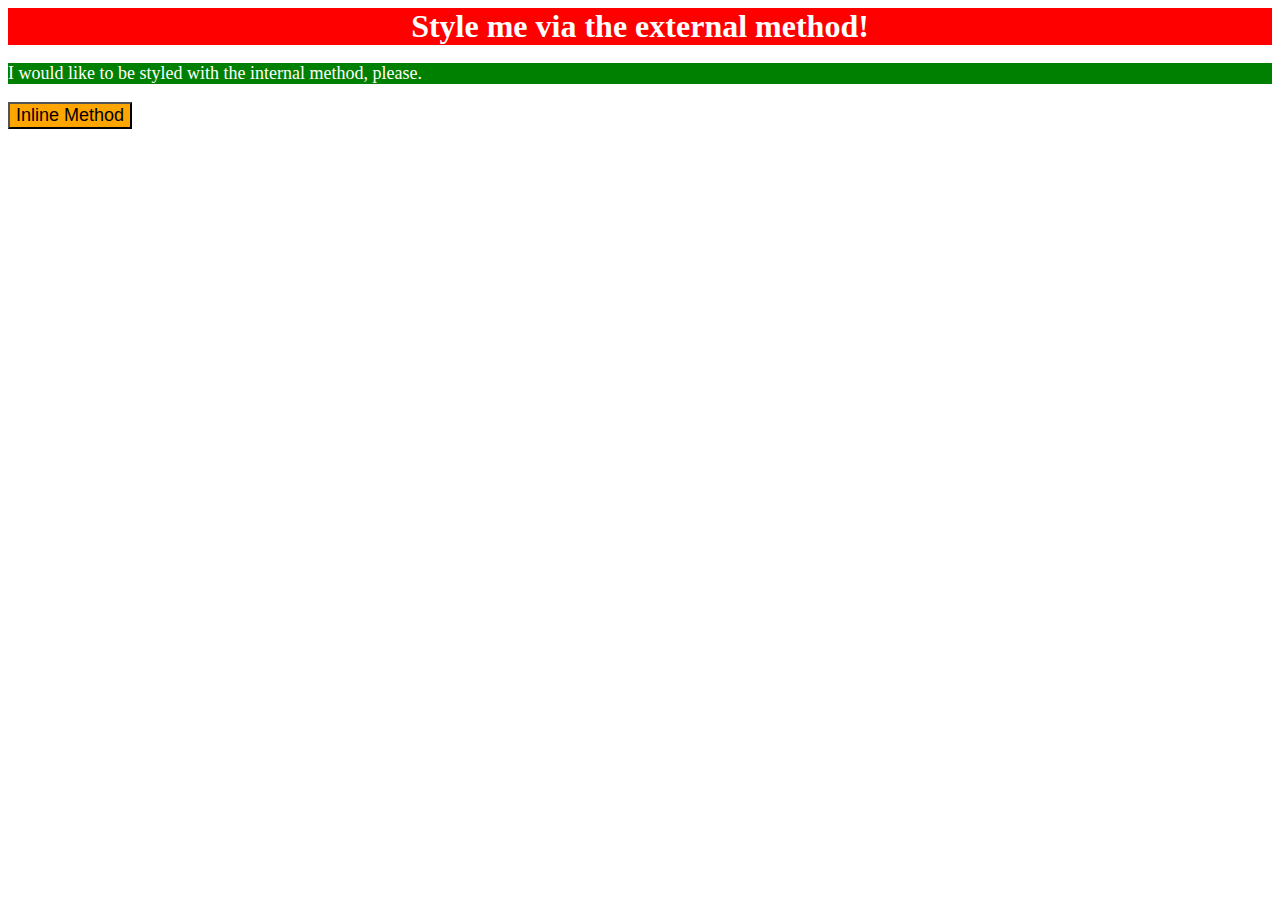
<file: foundations/intro-to-css/01-css-methods/index.html>
<!DOCTYPE html>
<html lang="en">

<head>
  <meta charset="UTF-8">
  <meta http-equiv="X-UA-Compatible" content="IE=edge">
  <meta name="viewport" content="width=device-width, initial-scale=1.0">
  <title>Methods for Adding CSS</title>
  <link rel="stylesheet" href="styles.css">
  <style>
    p {
      background-color: green;
      color: white;
      font-size: 18px;
    }
  </style>
</head>

<body>
  <div>Style me via the external method!</div>
  <p>I would like to be styled with the internal method, please.</p>
  <button style="background-color: orange; font-size: 18px;">Inline Method</button>
</body>

</html>
</file>
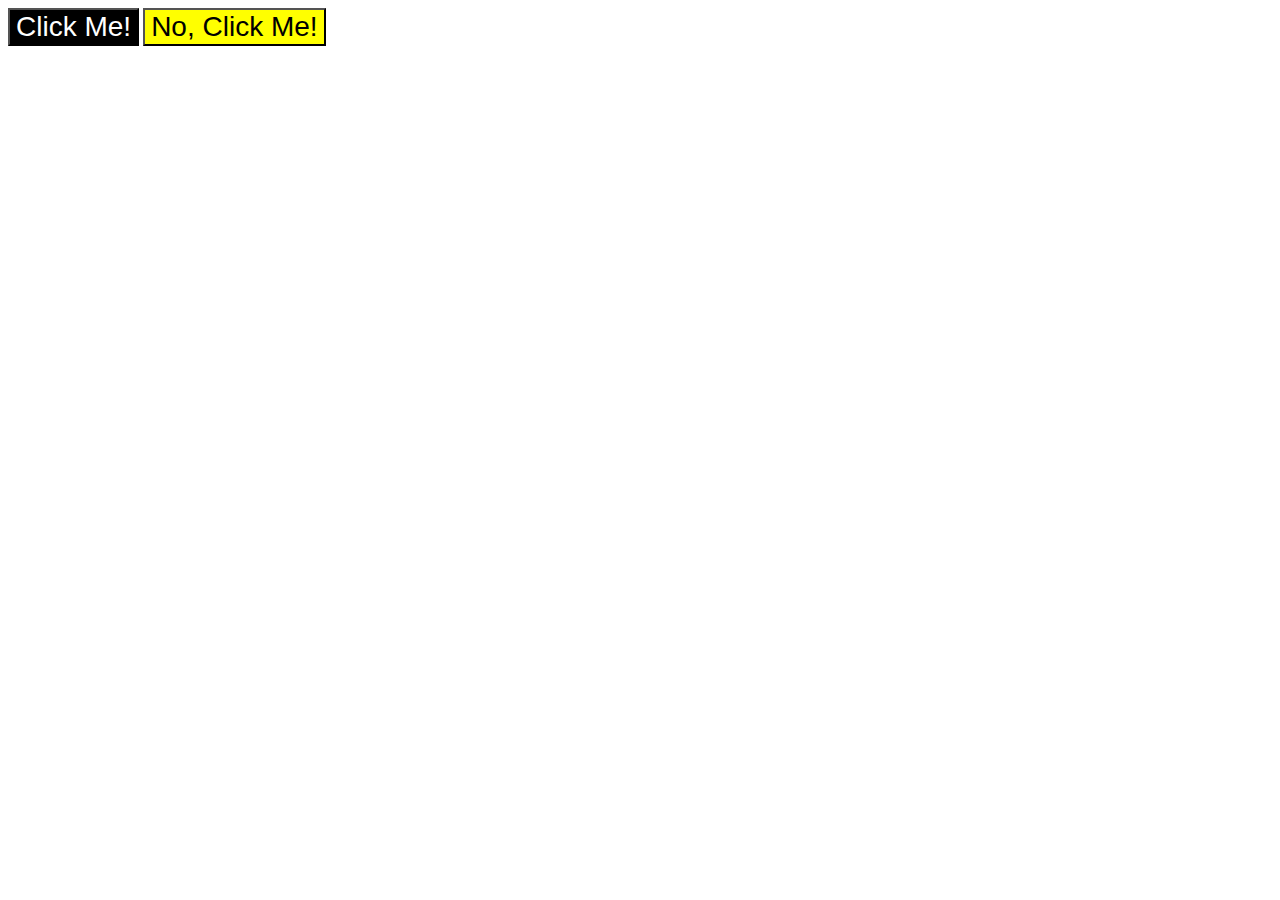
<file: foundations/intro-to-css/03-grouping-selectors/index.html>
<!DOCTYPE html>
<html lang="en">
  <head>
    <meta charset="UTF-8">
    <meta http-equiv="X-UA-Compatible" content="IE=edge">
    <meta name="viewport" content="width=device-width, initial-scale=1.0">
    <title>Grouping Selectors</title>
    <link rel="stylesheet" href="style.css">
  </head>
  <body>
    <button class="button black">Click Me!</button>
    <button class="button yellow">No, Click Me!</button>
  </body>
</html>
</file>
<file: foundations/intro-to-css/01-css-methods/styles.css>
div{
    color: white;
    background-color: red;
    font-size: 32px;
    text-align: center;
    font-weight: bold;
}
</file>
<file: foundations/intro-to-css/03-grouping-selectors/style.css>
.black{
    background-color: black;
    color: white;
}
.yellow {
    background-color: yellow;
}


.button{
    font-size: 28px;
    font-family: Helvetica, "Times New Roman", sans-serif;
}
</file>
